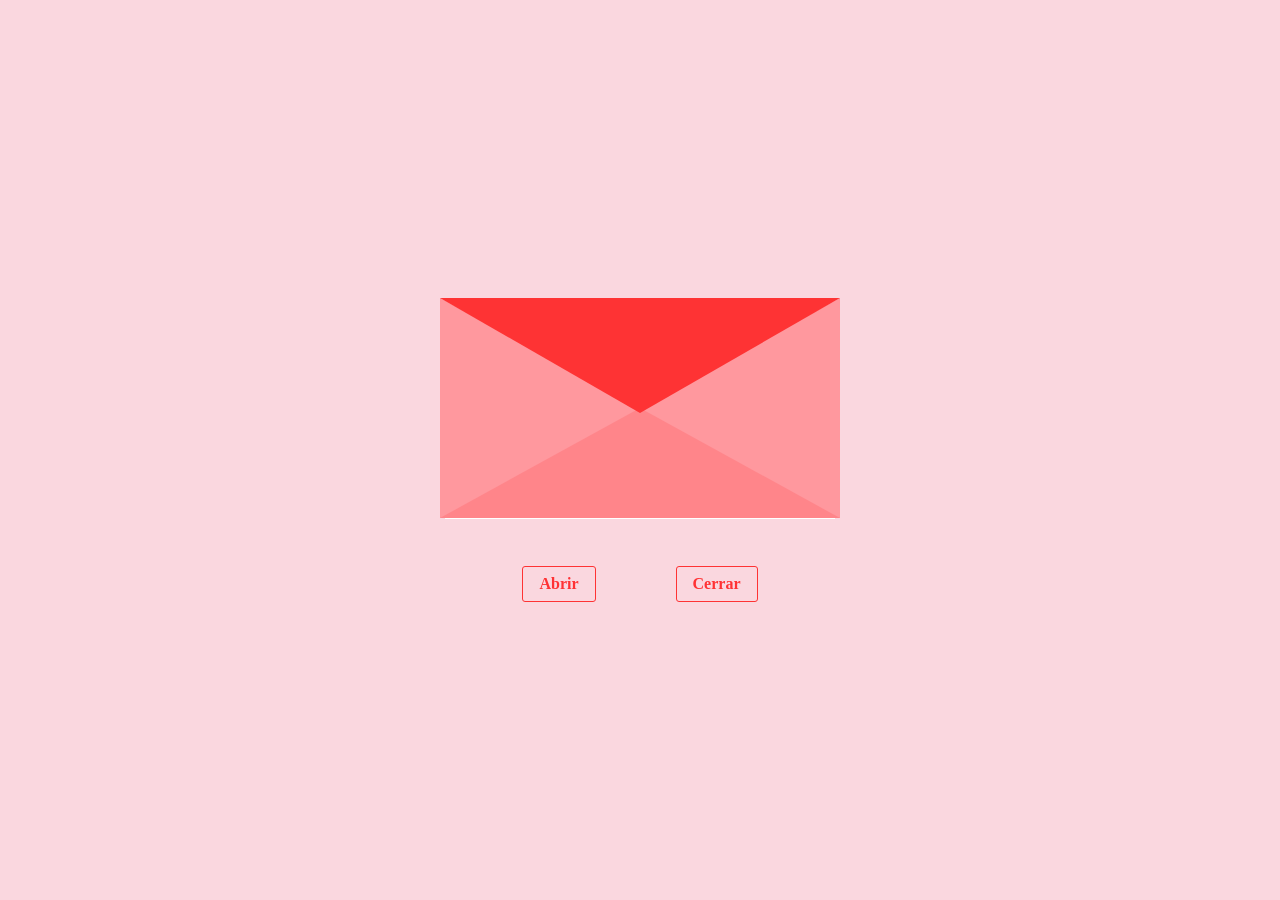
<file: index.html>
<!DOCTYPE html>
<html lang="en">
<head>
    <meta charset="UTF-8">
    <meta name="viewport" content="width=device-width, initial-scale=1.0">
    <title>Carta</title>
    <link rel="stylesheet" href="style.css">
</head>
<body>
    <main>
        <div class="container-letter">
          <div class="cover"></div>
          <span class="heart">♥</span>
          <p class="paper" id="mainMessage">
            En este día especial, celebremos los lazos que nos unen. Que la alegría y el cariño nos acompañen siempre. ¡Feliz día!
          </p>
          <div class="letter"></div>
        </div>
        <div class="options">
          <button id="open">Abrir</button>
          <button id="close">Cerrar</butto>
        </div>
      </main>
      <script src="script.js"></script>
</body>
</html>
</file>
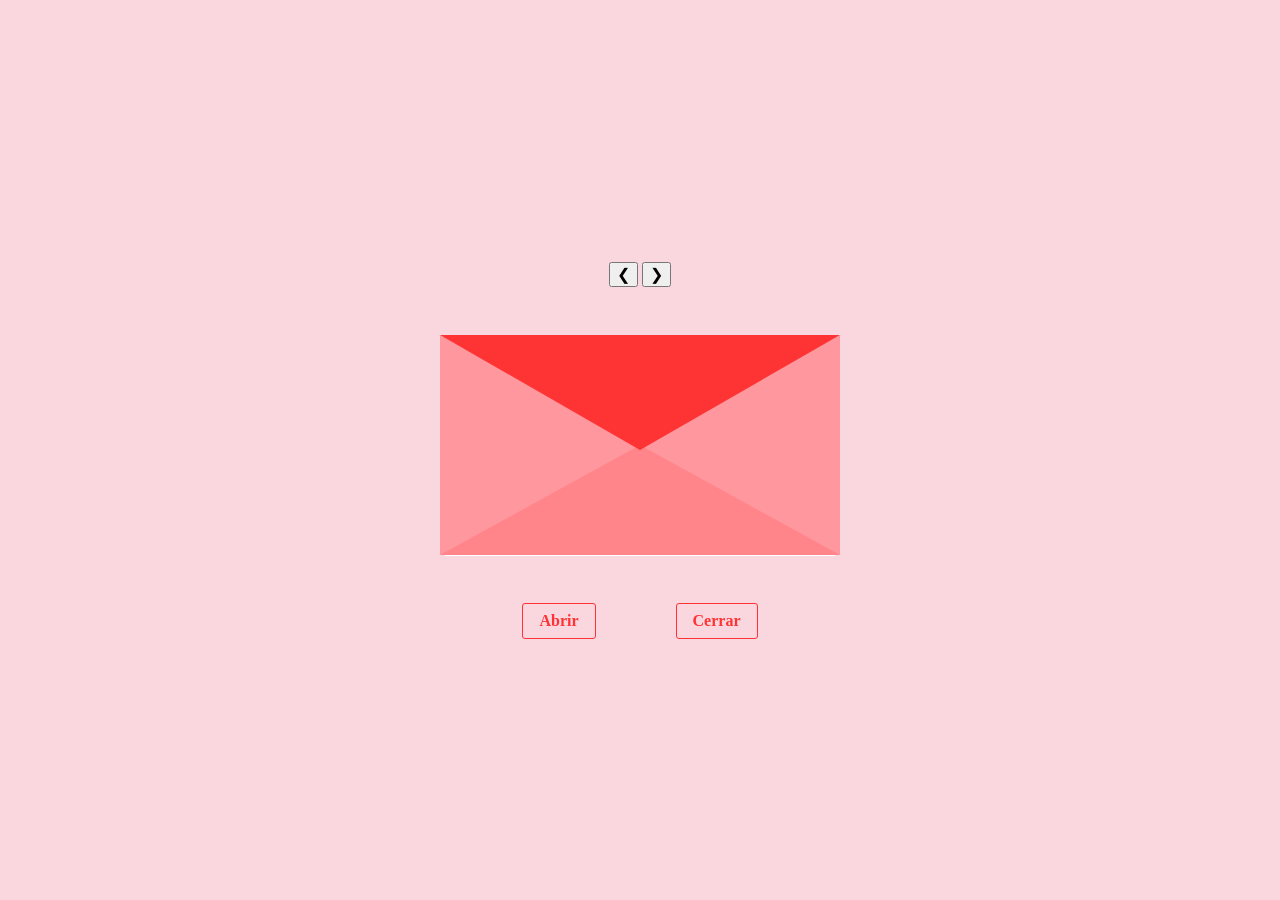
<file: carta.html>
<!DOCTYPE html>
<html lang="en">
<head>
    <meta charset="UTF-8">
    <meta name="viewport" content="width=device-width, initial-scale=1.0">
    <title>Indice</title>
    <link rel="stylesheet" href="style.css">
</head>
<body>
    <main>
        <div class="navigation-arrows">
            <button class="arrow prev">&#x276E;</button>
            <button class="arrow next">&#x276F;</button>
          </div>
        <div class="container-letter">
          <div class="cover"></div>
          <span class="heart">♥</span>
          <p class="paper" id="mainMessage">
            Mi amor <br>
            Hoy cumplimos un mes y queria sorprenderte con algo diferente, espero que te guste tanto como a mi crear esta carta <br>
            ¡Te quiero mucho!
            <span>♥</span>
          </p>
          <div class="letter"></div>
        </div>
        <div class="options">
          <button id="open">Abrir</button>
          <button id="close">Cerrar</button>
        </div>
      </main>
      <script src="script.js"></script>
</body>
</html>
</file>
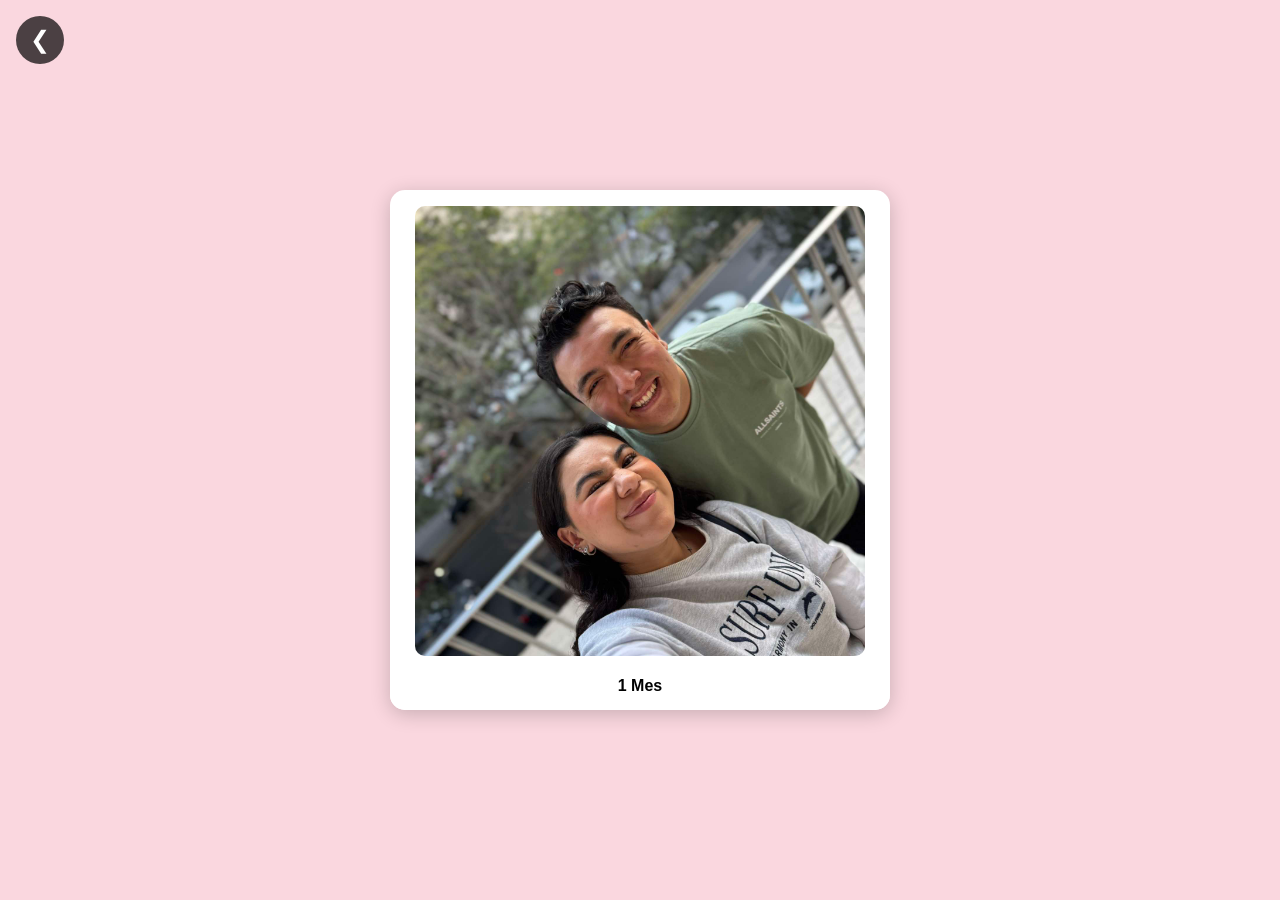
<file: foto.html>
<!DOCTYPE html>
<html lang="en">
<head>
    <meta charset="UTF-8">
    <meta name="viewport" content="width=device-width, initial-scale=1.0">
    <title>Foto</title>
    <link rel="stylesheet" href="style3.css"> <!-- Ruta del CSS -->
</head>
<body>
    <div class="navigation-arrows">
        <button class="arrow prev">&#x276E;</button>
      </div>
    <div class="instax-photo-frame">
        <div class="photo-content"></div> <!-- Contenedor de la foto -->
        <div class="instax-caption">
            <p>1 Mes</p> <!-- Texto debajo de la foto -->
        </div>
    </div>
    <script>
        document.querySelector('.arrow.prev').addEventListener('click', () => {
            // Aplica el efecto de desaparición con escala
            document.body.classList.add('slide-out-left');
    
            // Espera que termine la animación antes de redirigir
            setTimeout(() => {
                window.location.href = 'carta.html'; // Navega a carta.html
            }, 500); // El tiempo coincide con la duración de la transición en CSS
        });
    </script>
</body>
</html>
</file>
<file: style.css>
* {
    min-width: 0;
    font: inherit;
  }
  
  *,
  *::before,
  *::after {
    box-sizing: border-box;
  }
  
  img,
  video,
  svg {
    display: block;
    height: auto;
    max-width: 100%;
  }
  
  body {
    margin: 0;
    min-height: 100dvh;
  }
  
  h1,
  h2,
  h3 {
    text-wrap: balance;
  }
  
  p {
    text-wrap: pretty;
  }
  
  /* styles */
  /* TODO: Cambiar la fuente
  
  * {
    font-family: comic-sans;
  } */
  
  body {
    background-color: #fad7df;
  }
  
  main {
    display: flex;
    flex-direction: column;
  
    gap: 3rem;
    justify-content: center;
    align-items: center;
    height: 100vh;
  }
  
  .container-letter {
    position: relative;
  }
  
  .cover {
    position: absolute;
    border-left: 200px solid transparent;
    border-right: 200px solid transparent;
    border-top: 115px solid #fe3334;
    border-bottom: 100px solid transparent;
  
    /*  */
    transition: transform .75s;
    transform-origin: top;
  }
  
  .paper {
    position: absolute;
    padding: 1.5rem;
    line-height: 2rem;
    right: 5px;
    /*  */
    z-index: -1;
    background: white;
    width: 390px;
    height: 205px;
  
    transition: all .75s;
  }
  
  .letter {
    border-left: 200px solid #ff989e;
    border-right: 200px solid #ff989e;
    border-top: 110px solid transparent;
    border-bottom: 110px solid #ff858a;
  }
  
  .options {
    display: flex;
    gap: 5rem;
  
    & button {
      color: #ff3234;
      font-weight: 600;
      border-radius: 3px;
      background: #fad7df;
      padding: 0.5rem 1rem;
      border: 1px solid #fe3334;
      cursor: pointer;
    }
  
    & button:hover {
      background: #ff989e;
      color: white;
    }
  }
  
  .open-cover {
    transform: rotatex(180deg);
  }
  
  .open-paper {
    animation: openPaper .5s forwards;
  }
  
  @keyframes openPaper {
    0% {
      top: 0;
    }
    100% {
      top: -180px;
    }
  }
  
  .close-paper {
    animation: closePaper .5s forwards;
  }
  
  @keyframes closePaper {
    0% {
      top: -120px;
    }
    100% {
      top: 0;
    }
  }
  
  
  .heart {
    display: none;
    position: absolute;
    top: 25%;
    left: 46.5%;
    margin: auto;
    font-size: 3rem;
  
    color: #fe3334;
  
    animation: crecer 1s forwards ;
  }
  
  @keyframes crecer {
    0% {
      scale: 1;
      opacity: 1;
    }
    100% {
      scale: 3;
      opacity: 0;
  
    }
  }
</file>
<file: style3.css>
body {
    margin: 0;
    display: flex;
    justify-content: center;
    align-items: center;
    height: 100vh;
    background-color: #fad7df; /* Fondo rosa claro */
  }
  
  .instax-photo-frame {
    width: 75%; /* Aumentamos el tamaño del marco */
    max-width: 500px; /* Tamaño máximo más grande */
    height: 500px; /* Altura fija para la foto */
    background-color: white; /* Fondo blanco para el marco */
    border-radius: 15px; /* Esquinas redondeadas */
    box-shadow: 0 4px 20px rgba(0, 0, 0, 0.2); /* Sombra para darle profundidad */
    position: relative; /* Para posicionar el texto */
    padding-bottom: 20px; /* Espacio adicional para la firma abajo */
    overflow: hidden; /* Para recortar cualquier parte que sobresalga */
  }
  
  .instax-photo-frame::before {
    content: ""; 
    display: flex;
    position: relative;
    top: 20px; 
    left: 20px;
    right: 20px;
    bottom: 20px;
    border: 8px solid #ffff;
    border-radius: 20px;
  }
  
  .photo-content {
    width: 90%;
    height: 90%;
    background-image: url('fotopauu.jpg'); /* Usa la imagen deseada */
    background-size: cover;
    background-position: center;
    border-radius: 10px;
    position: relative;
    top: 0;
    left: 0;
    margin: 0 auto;
  }
  
  .instax-caption {
    font-family: 'Arial', sans-serif;
    font-size: 1rem;
    font-weight: 600;
    color: #333;
    text-align: center;
    padding: 5px 0;
    background-color: #ffff; /* Color rojo para el fondo de la firma */
    color: black; /* Texto blanco en la firma */
    border-bottom-left-radius: 10px;
    border-bottom-right-radius: 10px;
  }

  .navigation-arrows {
    position: fixed;
    top: 1rem;
    width: 100%;
    display: flex;
    justify-content: space-between;
    pointer-events: none; /* Permite que los clics pasen solo a los botones */
    z-index: 9999;
  }
  
  .arrow {
    pointer-events: auto; /* Habilita los clics en los botones */
    display: flex;
    align-items: center;
    justify-content: center;
  
    width: 3rem;
    height: 3rem;
    border: none;
    border-radius: 50%;
    background-color: rgba(0, 0, 0, 0.7);
    color: white;
    font-size: 1.5rem;
    cursor: pointer;
  
    transition: background-color 0.3s, transform 0.3s;
  }
  
  .arrow:hover {
    background-color: rgba(0, 0, 0, 0.9);
    transform: scale(1.1);
  }
  
  .arrow:focus {
    outline: none;
    box-shadow: 0 0 8px rgba(255, 255, 255, 0.7);
  }
  
  .arrow.prev {
    margin-left: 1rem;
  }
  
  .arrow.next {
    display: none;
  }
  
  main {
    padding: 2rem;
    text-align: center;
  }

  .slide-out-left {
    transform: translateX(-100%);
    transition: transform 0.3s ease-in-out; /* Reducción de tiempo */
  }

  @media (max-width: 768px) {
    /* Ajuste del tamaño de la foto en pantallas más pequeñas */
    .instax-photo-frame {
      width: 90%;
      max-width: 400px;
    }
  
    /* Efecto de deslizamiento en dispositivos móviles */
    .slide-out-left {
      transition: transform 0.4s ease-in-out;
    }
    
    .zoom-out {
      transition: transform 0.4s ease-in-out;
    }
  
    .fade-background {
      transition: background-color 0.3s ease-in-out;
    }
  }
</file>
